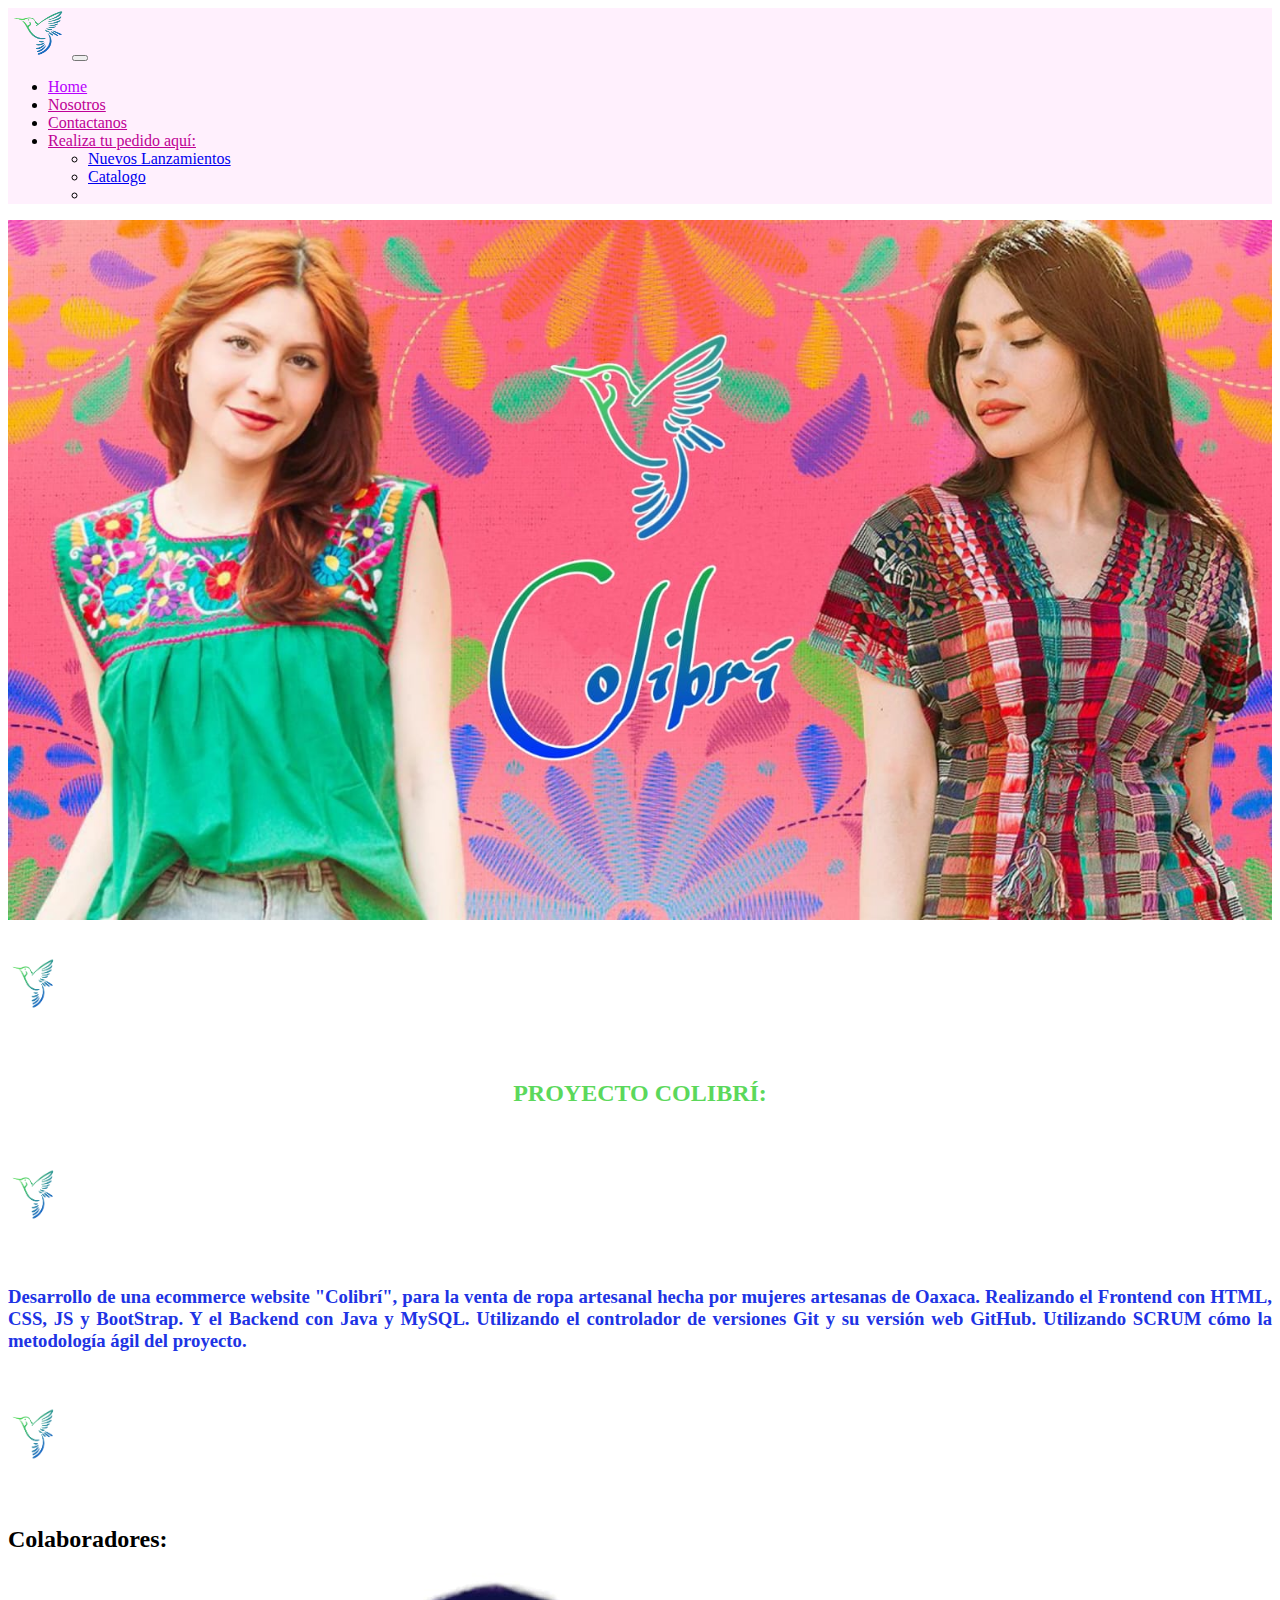
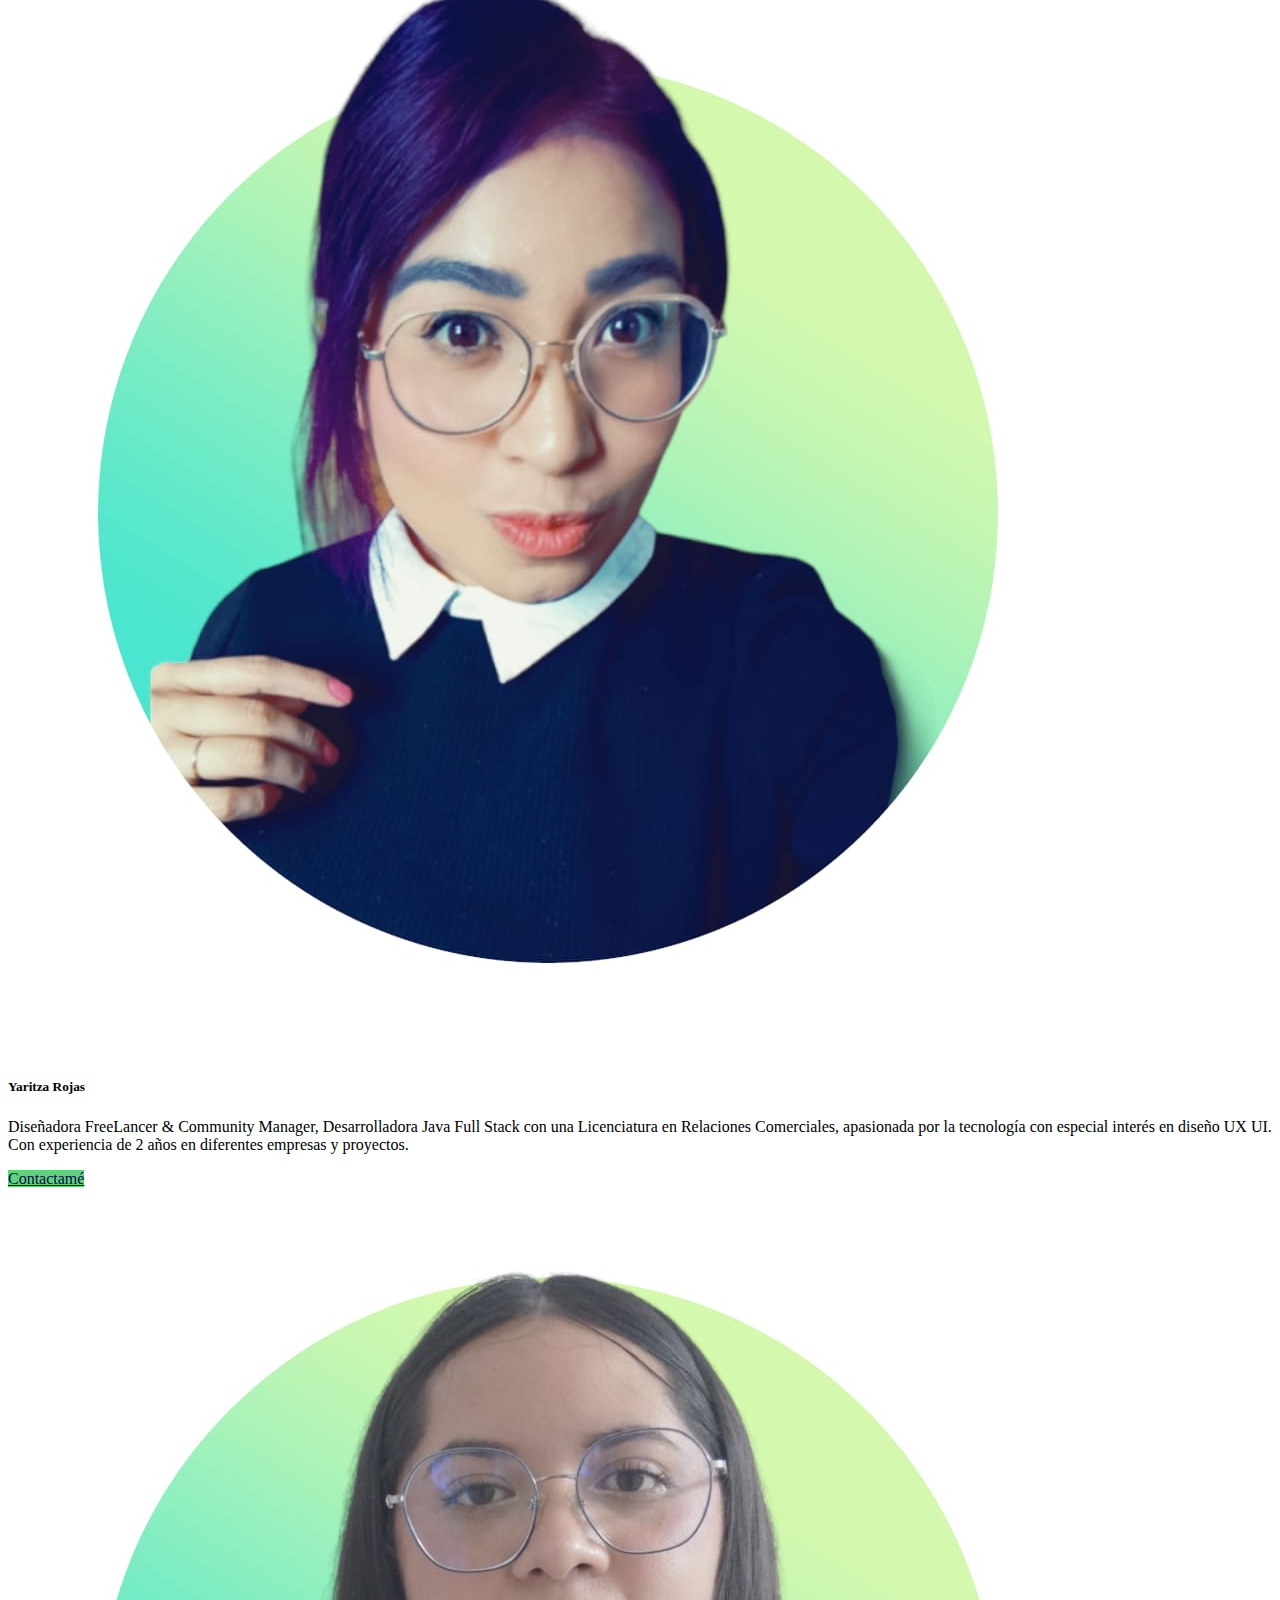
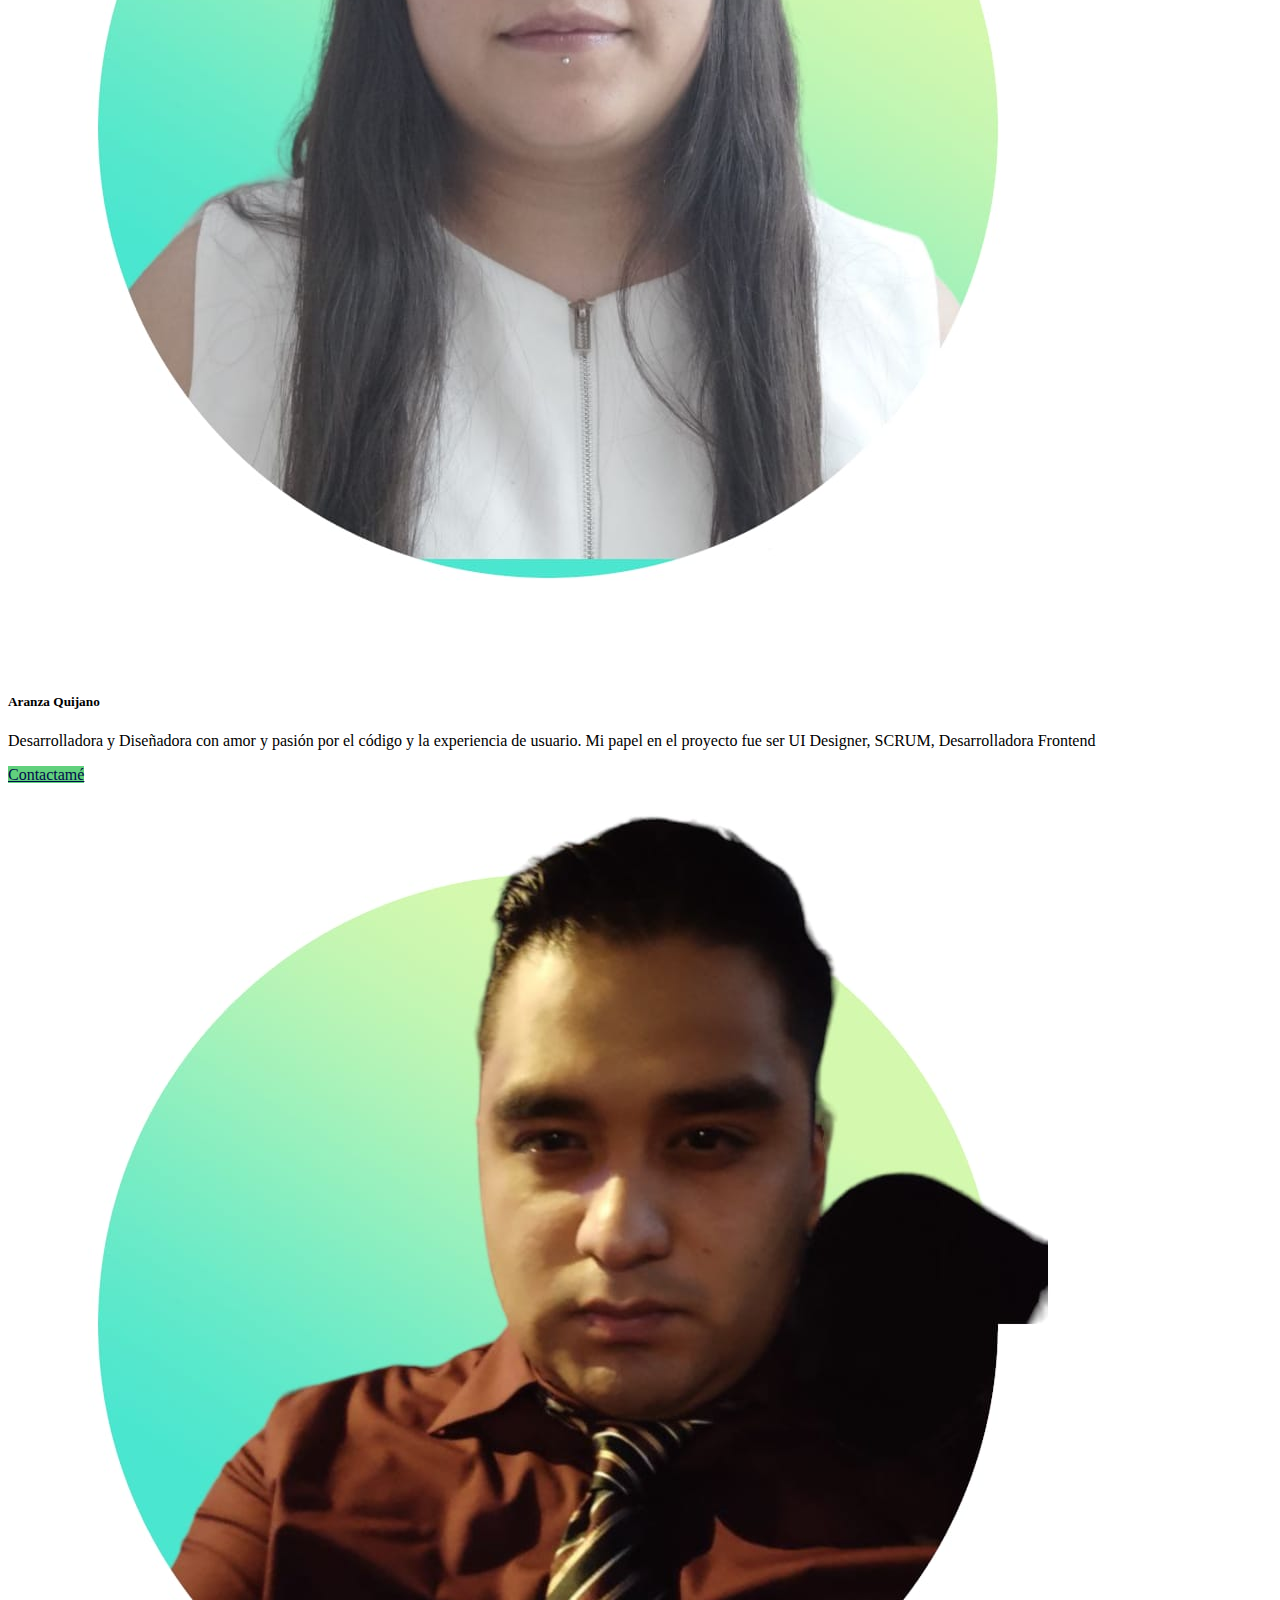
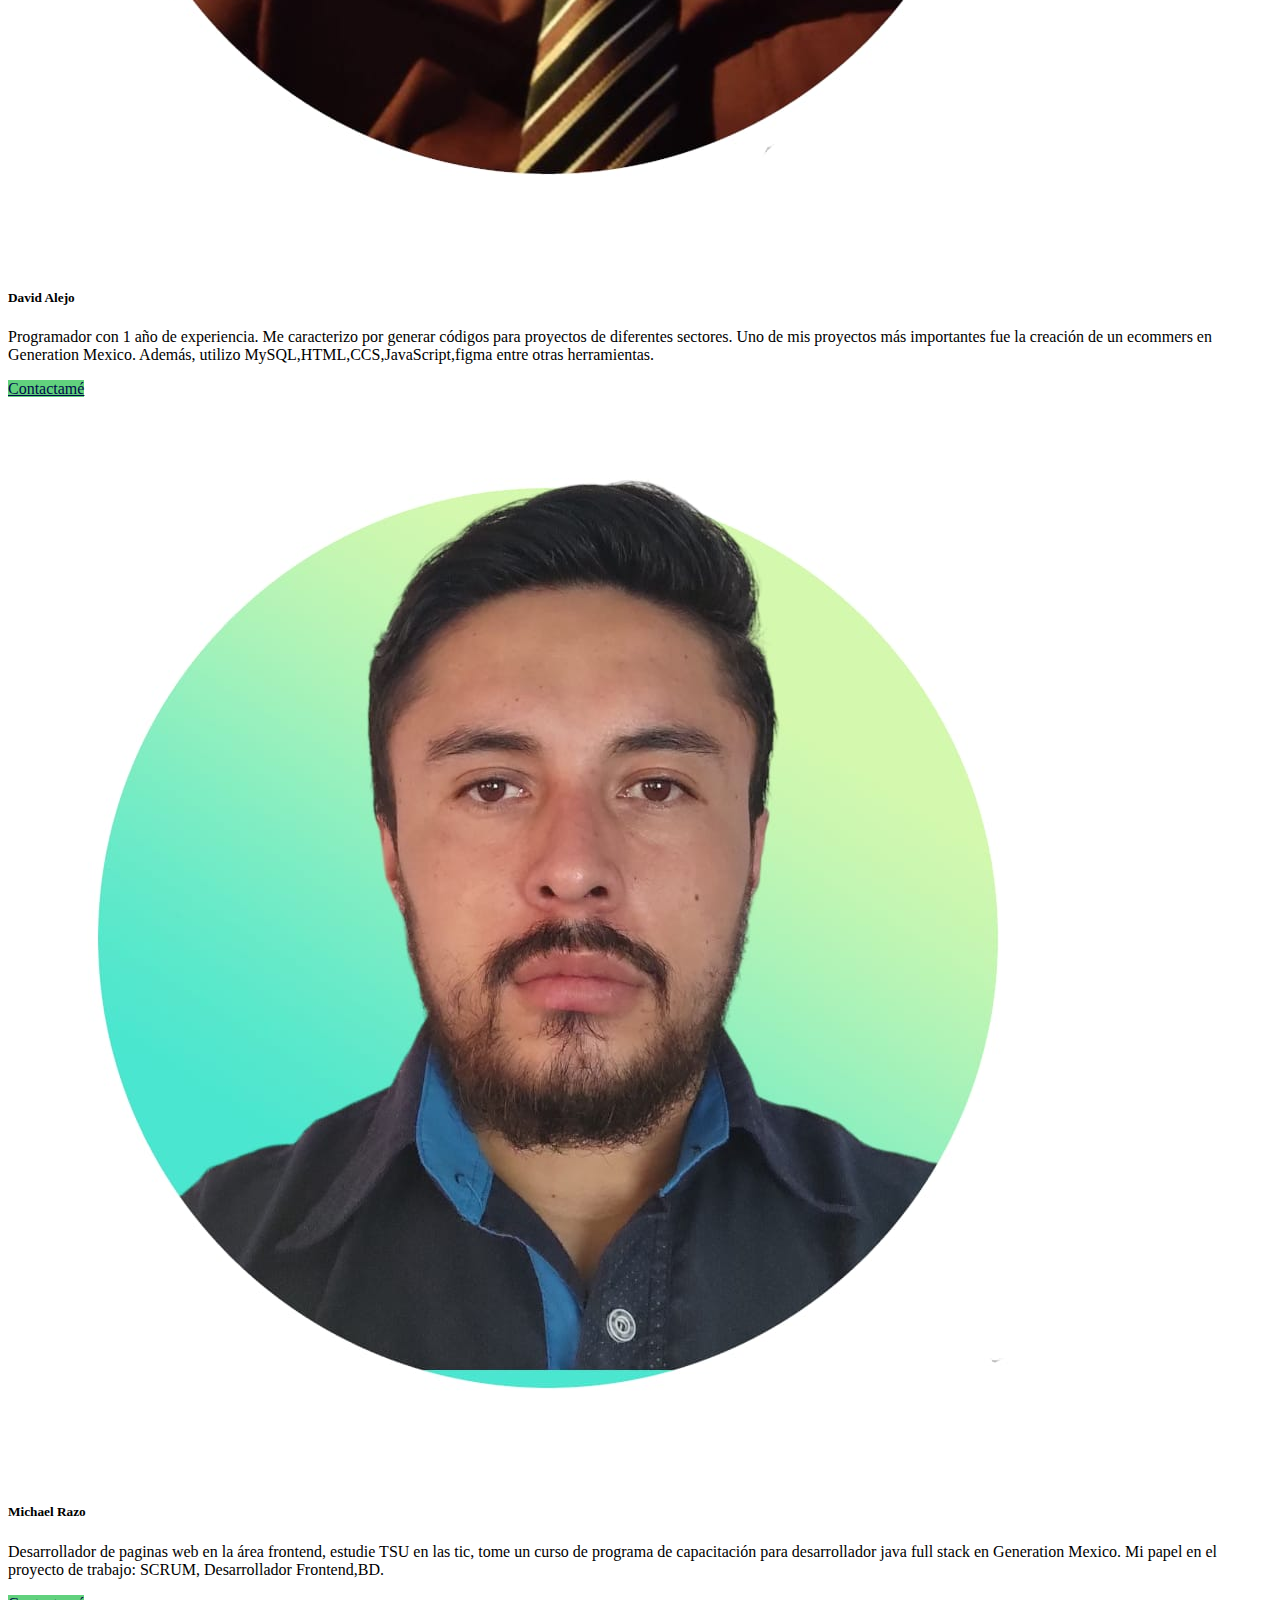
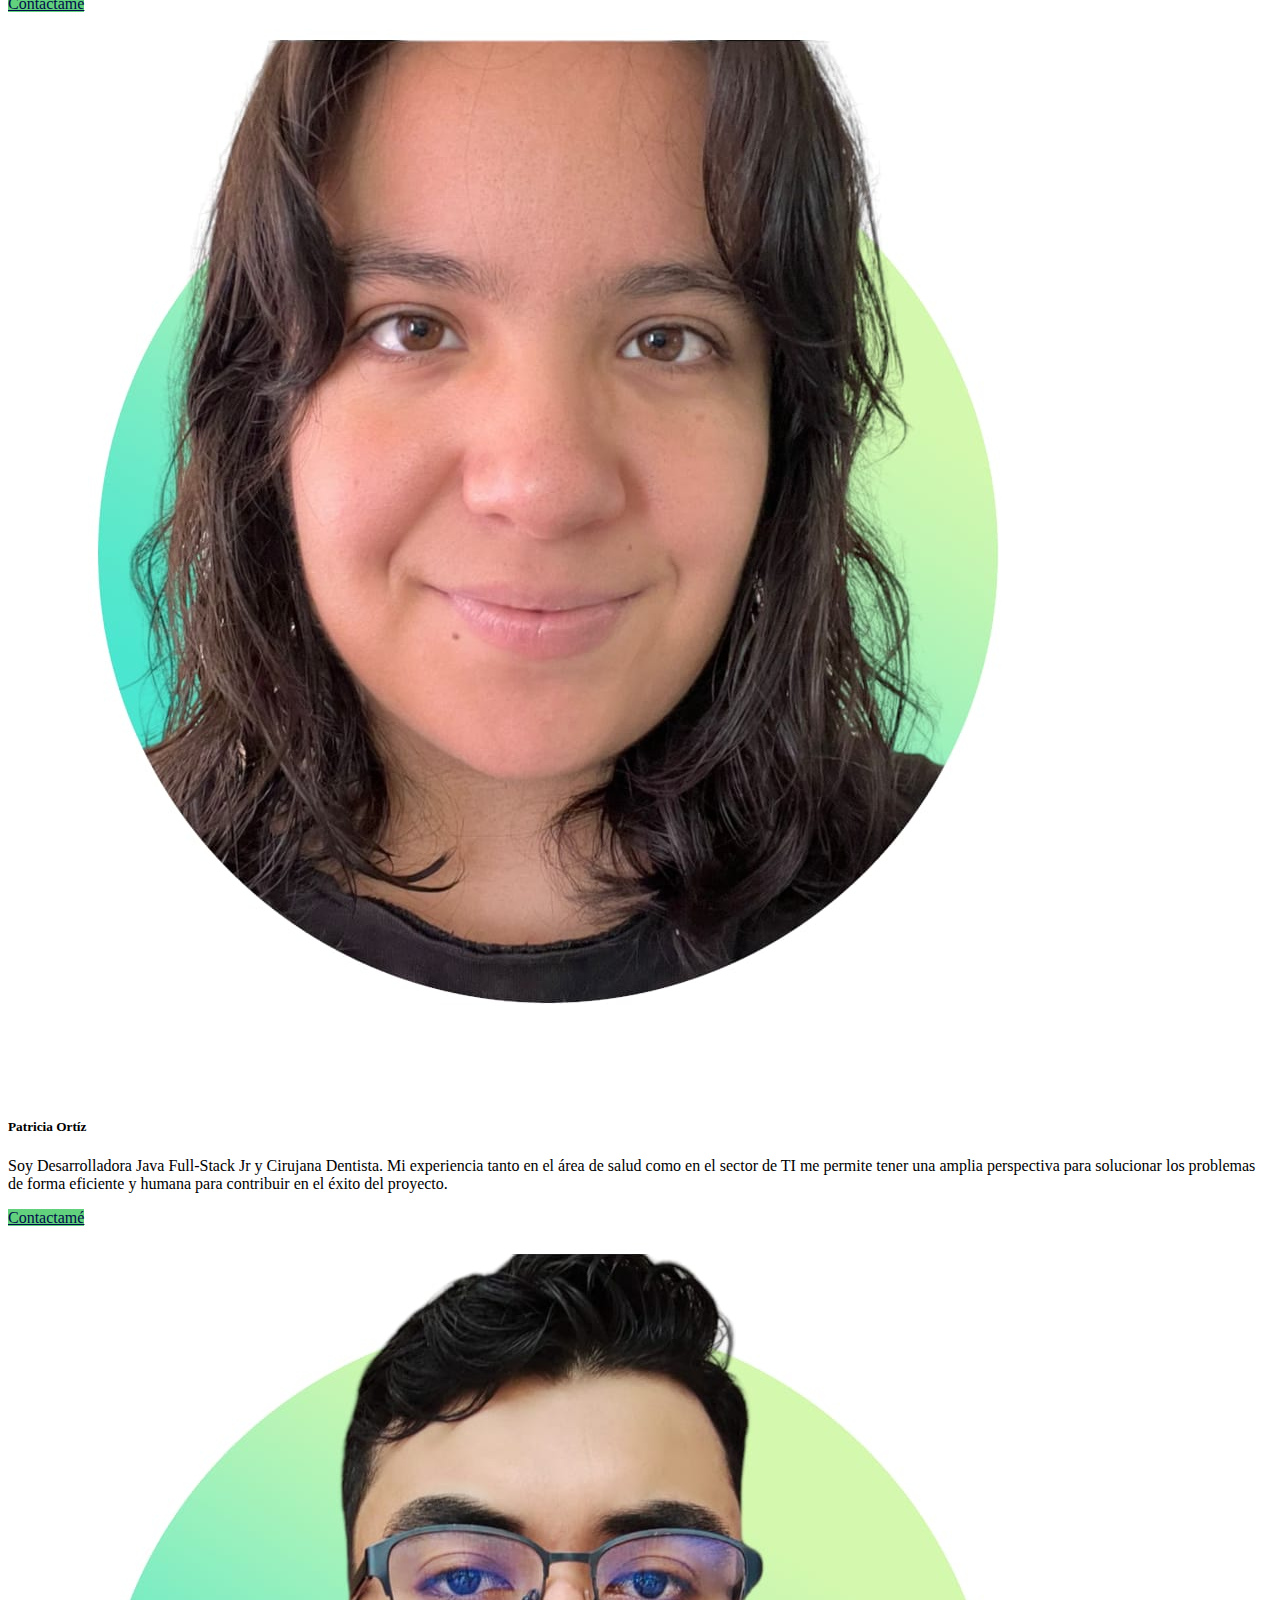
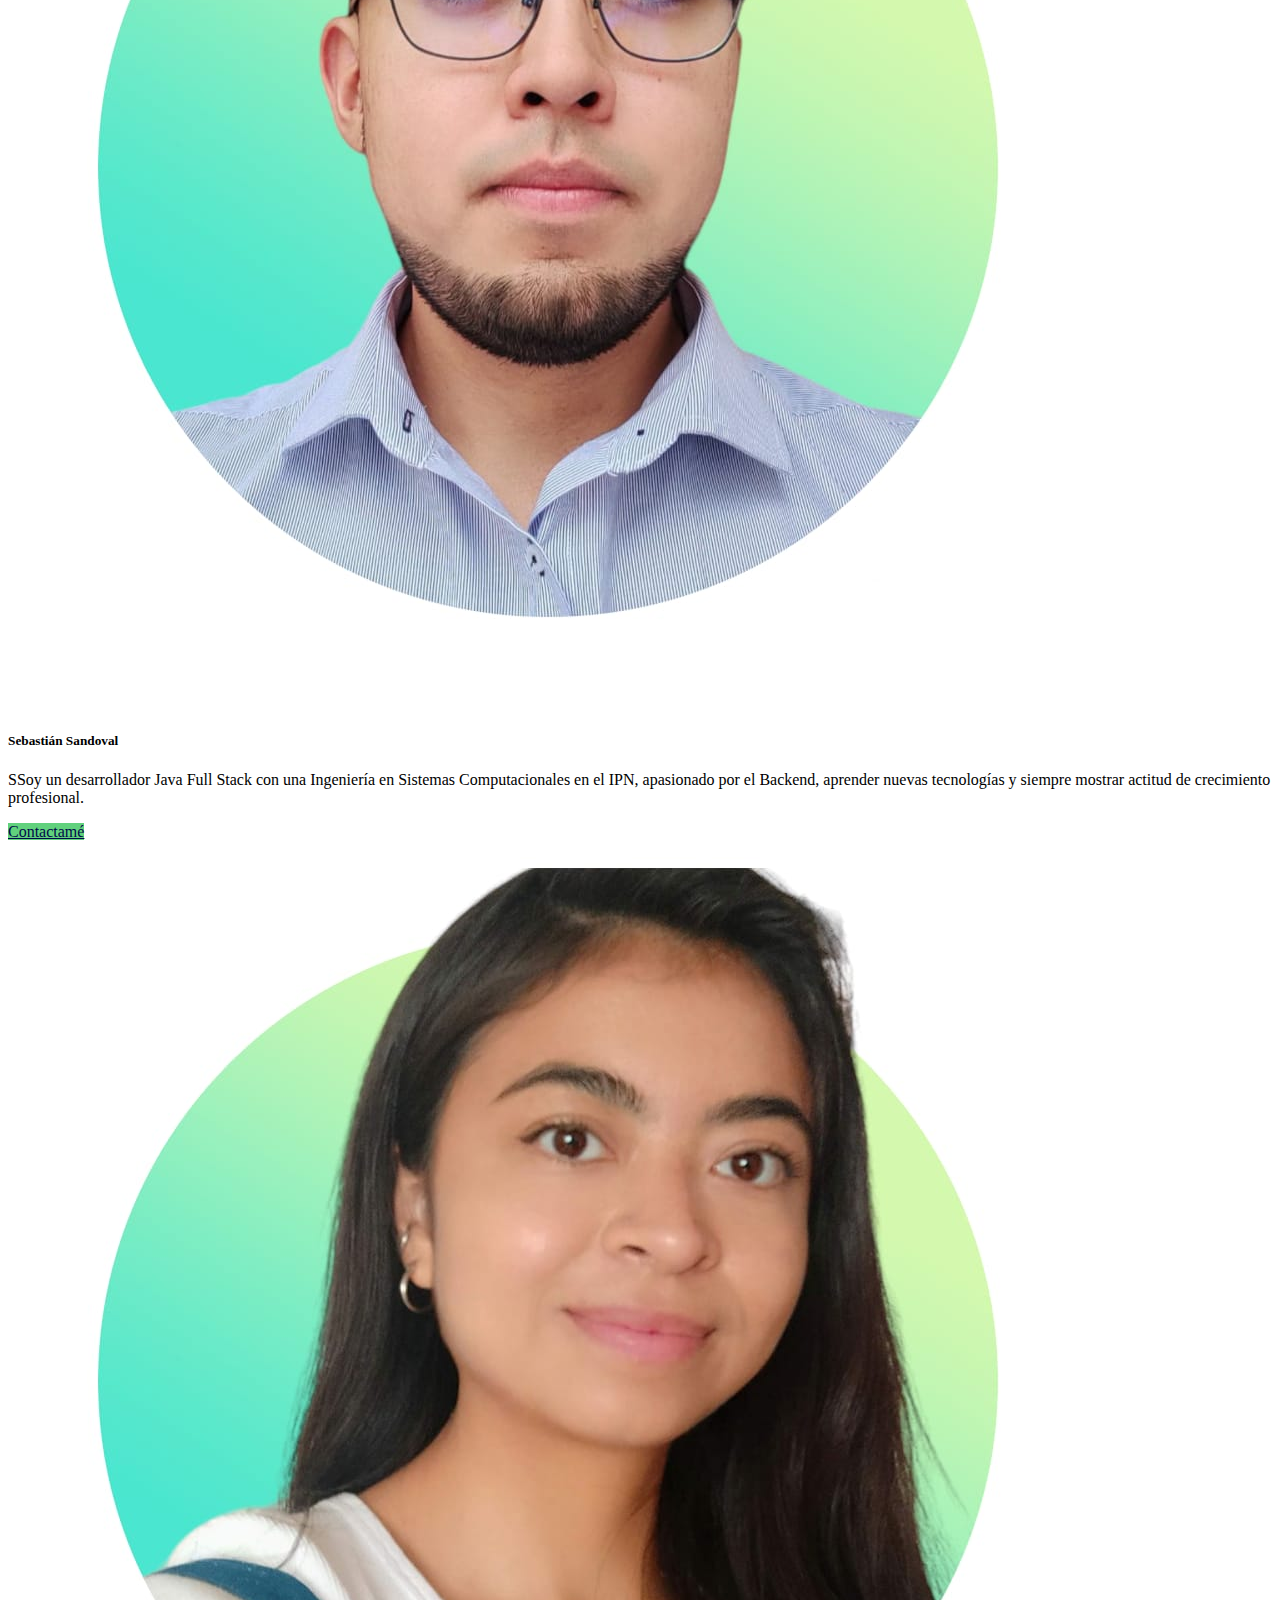
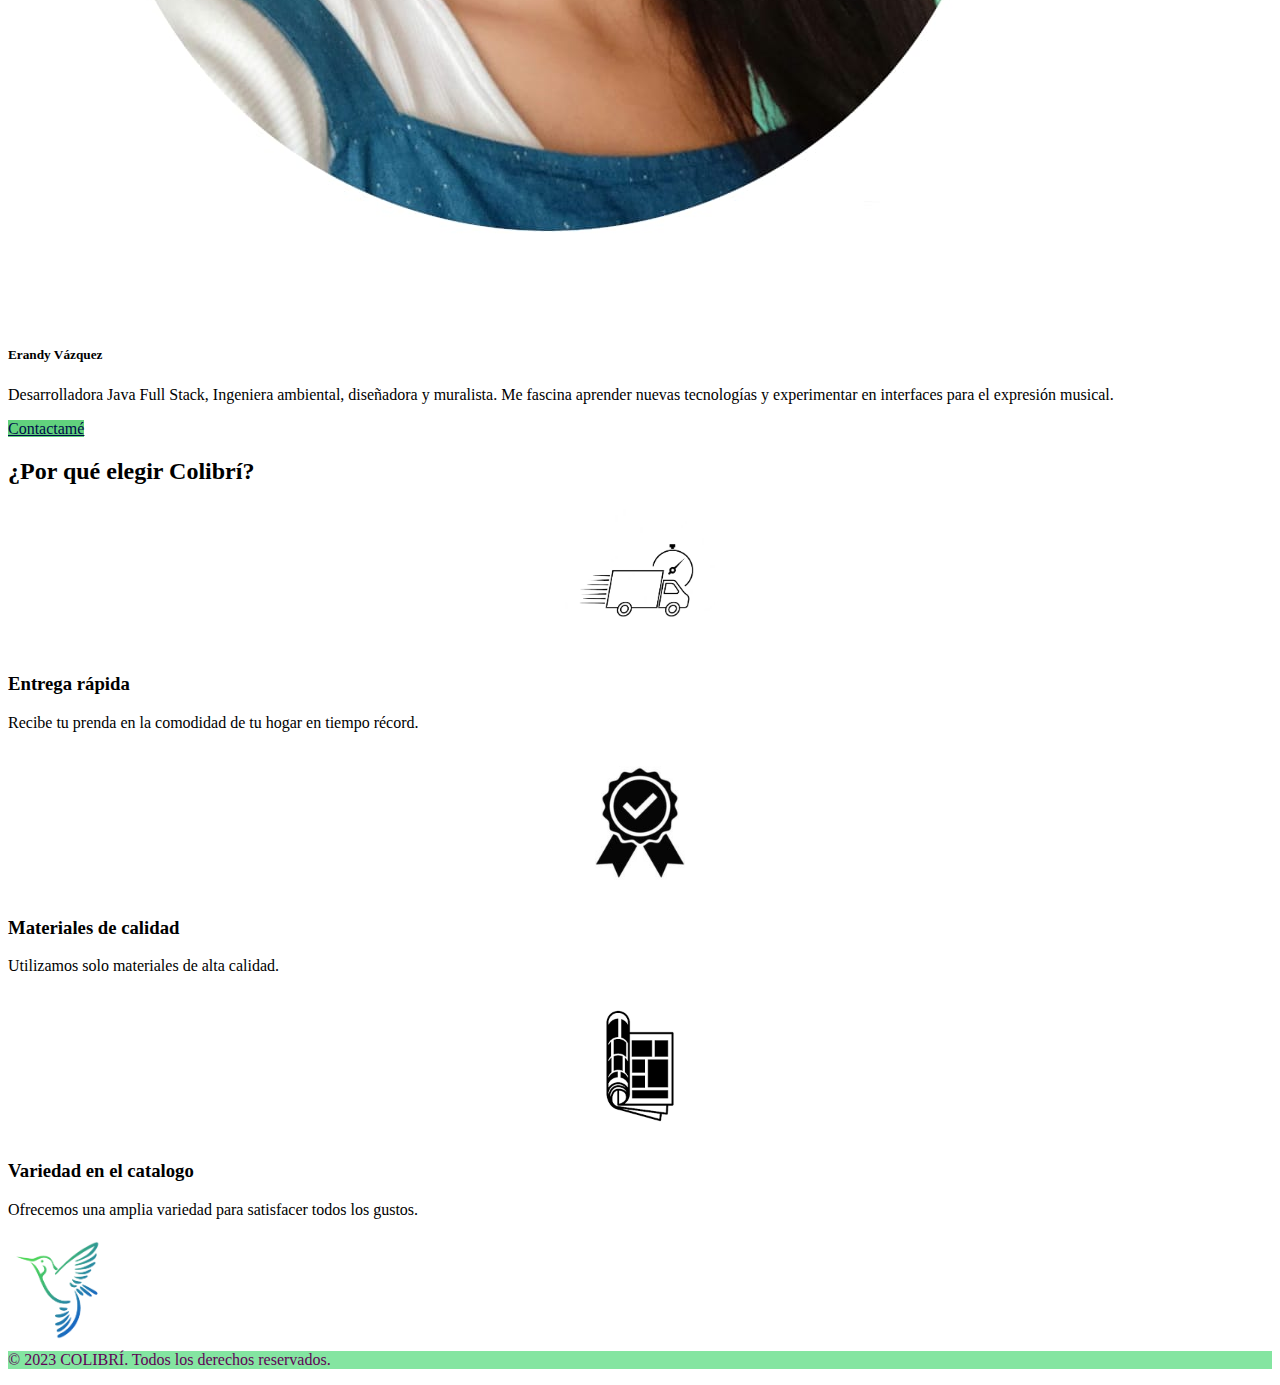
<file: nosotros.html>
<!doctype html>
<html lang="en">
  <head>
    <meta charset="utf-8">
    <meta name="viewport" content="width=device-width, initial-scale=1">
    <title>COLIBRÍ</title>
    <link href="https://cdn.jsdelivr.net/npm/bootstrap@5.3.0/dist/css/bootstrap.min.css" rel="stylesheet" integrity="sha384-9ndCyUaIbzAi2FUVXJi0CjmCapSmO7SnpJef0486qhLnuZ2cdeRhO02iuK6FUUVM" crossorigin="anonymous">
    <link rel="stylesheet" href="style.css">
  </head>
  <body>
    

        <nav class="navbar navbar-expand-lg bg-body-tertiary">
            <div class="container-fluid">
                <img src="./img/colibri.png" alt="Bootstrap" width="60" height="50">
              <a class="navbar-brand" href="#"></a>
              <button class="navbar-toggler" type="button" data-bs-toggle="collapse" data-bs-target="#navbarNavDropdown" aria-controls="navbarNavDropdown" aria-expanded="false" aria-label="Toggle navigation">
                <span class="navbar-toggler-icon"></span>
              </button>
              <div class="collapse navbar-collapse" id="navbarNavDropdown">
                <ul class="navbar-nav">
                
                    <li class="nav-item">
                    <a class="nav-link active" aria-current="page" href="index.html">Home</a>
                 
                </li>
                  <li class="nav-item">
                    <a class="nav-link" href="#">Nosotros</a>
                  </li>
                  <li class="nav-item">
                  <a class="nav-link" href="#">Contactanos</a>
                </li>
                  <li class="nav-item dropdown">
                    <a class="nav-link dropdown-toggle" href="#" role="button" data-bs-toggle="dropdown" aria-expanded="false">
                      Realiza tu pedido aquí:
                     </a>
                    <ul class="dropdown-menu">
                      <li><a class="dropdown-item" href="#">Nuevos Lanzamientos</a></li>
                      <li><a class="dropdown-item" href="#">Catalogo</a></li>
                      <li class="nav-item">

                      </li>
                     </ul>
                  </li>
                </ul>
              </div>
            </div>
          </nav>


    <header class="jumbotron jumbotron-fluid">
        
    </header>

    <section class="container">
      <BR></BR>
      <div class="colibri">
        <img src="./img/colibri.png" alt="" width="50px">
        </div>
        
      <h2><P class="center">PROYECTO COLIBRÍ:</P></h2>
      <BR></BR>
      <div class="colibri">
        <img src="./img/colibri.png" alt="" width="50px">
        </div>
      <h3><p class="justify">Desarrollo de una ecommerce website "Colibrí", para la venta de ropa artesanal hecha por mujeres artesanas de Oaxaca. Realizando el Frontend con HTML, CSS, JS y BootStrap. Y el Backend con Java y MySQL. Utilizando el controlador de versiones Git y su versión web GitHub. Utilizando SCRUM cómo la metodología ágil del proyecto. </p></h3>
      <BR></BR>
      <div class="colibri">
        <img src="./img/colibri.png" alt="" width="50px">
        </div>

      <h2>Colaboradores:</h2>
      <div class="row">
          <div class="col-md-4">
              <div class="card">
                  <img src="./img/yaritza.jpg" class="card-img-top" alt="">
                  <div class="card-body">
                      <h5 class="card-title" >Yaritza Rojas</h5>
                      <p class="card-text">Diseñadora FreeLancer & Community Manager, Desarrolladora Java Full Stack con una Licenciatura en Relaciones Comerciales, 
                        apasionada por la tecnología con especial interés en diseño UX UI. Con experiencia de 2 años en diferentes empresas y proyectos.</p>
                     
                        <a href="https://www.linkedin.com/in/yaritza-lizzet-rojas-rojas-984300281/" class="btn btn-primary">Contactamé</a>
                        
                  </div>
              </div>
          </div>
          <div class="col-md-4">
            <div class="card">
                <img src="./img/ara.jpg" class="card-img-top" alt="">
                <div class="card-body">
                    <h5 class="card-title">Aranza Quijano</h5>
                    <p class="card-text">Desarrolladora y Diseñadora con amor y pasión por el código y la experiencia de usuario. Mi papel en el proyecto fue ser UI Designer, SCRUM, Desarrolladora Frontend</p>
                    <a href="https://www.linkedin.com/in/aranza-quijano-81a0b8280/" class="btn btn-primary">Contactamé</a>
                </div>
            </div>
        </div>
        <div class="col-md-4">
          <div class="card">
              <img src="./img/david.jpg" class="card-img-top" alt="">
              <div class="card-body">
                  <h5 class="card-title">David Alejo</h5>
                  <p class="card-text">Programador con 1 año de experiencia. Me caracterizo por generar códigos para proyectos de diferentes sectores. Uno de mis proyectos más importantes fue la creación de un ecommers en Generation Mexico. Además, utilizo MySQL,HTML,CCS,JavaScript,figma entre otras herramientas.</p>
                  <a href="http://www.linkedin.com/in/david-alejo-5ba385272" class="btn btn-primary">Contactamé</a>
              </div>
          </div>
      </div>
      <div class="col-md-4">
        <div class="card">
            <img src="./img/mich.jpg" class="card-img-top" alt="">
            <div class="card-body">
                <h5 class="card-title">Michael Razo </h5>
                <p class="card-text">Desarrollador de paginas web en la área frontend, estudie TSU en las tic,
                  tome un curso de programa de capacitación para desarrollador java full stack en Generation Mexico.
                  Mi papel en el proyecto de trabajo: SCRUM, Desarrollador Frontend,BD.</p>
                <a href="https://www.linkedin.com/in/juan-daniel-michael-razo-camargo-4562bb281/" class="btn btn-primary">Contactamé</a>
            </div>
        </div>
    </div>
    <div class="col-md-4">
      <div class="card">
          <img src="./img/patricia.jpg" class="card-img-top" alt="">
          <div class="card-body">
              <h5 class="card-title">Patricia Ortíz</h5>
              <p class="card-text">Soy Desarrolladora Java Full-Stack Jr y Cirujana Dentista. Mi experiencia tanto en el área de salud como en el sector de TI me permite tener una amplia perspectiva para solucionar los problemas de forma eficiente y humana para contribuir en el éxito del proyecto.</p>
              <a href="https://www.linkedin.com/in/patriciaotellez/" class="btn btn-primary">Contactamé</a>
          </div>
      </div>
  </div>
  <div class="col-md-4">
    <div class="card">
        <img src="./img/sebastian.jpg" class="card-img-top" alt="">
        <div class="card-body">
            <h5 class="card-title">Sebastián Sandoval </h5>
            <p class="card-text">SSoy un desarrollador Java Full Stack con una Ingeniería en Sistemas Computacionales en el IPN, 
              apasionado por el Backend, aprender nuevas tecnologías y siempre mostrar actitud de crecimiento profesional.
              </p>
            <a href="https://www.linkedin.com/in/sebasti%C3%A1n-sandoval-1a88a6213/" class="btn btn-primary">Contactamé</a>
        </div>
    </div>
</div>
<div class="col-md-4">
  <div class="card">
      <img src="./img/erandy.jpg" class="card-img-top" alt="">
      <div class="card-body">
          <h5 class="card-title">Erandy Vázquez </h5>
          <p class="card-text">Desarrolladora Java Full Stack, Ingeniera ambiental, diseñadora y muralista.  Me fascina aprender nuevas tecnologías y experimentar en interfaces para el expresión musical.</p>
          <a href="https://www.linkedin.com/in/erandydianadelgado/" class="btn btn-primary">Contactamé</a>

      </div>
  </div>
</div>
          
      </div>
  </section>
    </section>
    
    <section class="container mt-5">
        <h2>¿Por qué elegir Colibrí?</h2>
        <div class="row">
            <div class="col-md-4 text-center">
                <div class="feature-icon">
                    <img src="./img/entregarapida.jpg" alt="" width="150px" height="300px"class="responsive-image">
                </div>
                <h3>Entrega rápida</h3>
                <p>Recibe tu prenda en la comodidad de tu hogar en tiempo récord.</p>
            </div>
            <div class="col-md-4 text-center">
                <div class="feature-icon">
                    <img src="./img/calidad.jpg" alt="" width="150px" height="300px"class="responsive-image">
                </div>
                <h3>Materiales de calidad</h3>
                <p>Utilizamos solo materiales de alta calidad.</p>
            </div>
          <div class="col-md-4 text-center">
              <div class="feature-icon">
                  <img src="./img/catalogo.png" alt="" width="150px" height="300px"class="responsive-image">
              </div>
              <h3>Variedad en el catalogo</h3>
              <p>Ofrecemos una amplia variedad para satisfacer todos los gustos.</p>
      </div>
        </div>


    <div class="colibri">
      <img src="./img/colibri.png" alt="" width="100px">
      </div>

    </section>




    <footer class="mt-5 py-3">
        <div class="container text-center">
            <p>&copy; 2023 COLIBRÍ. Todos los derechos reservados.</p>
        </div>
    </footer>


    <script src="https://cdn.jsdelivr.net/npm/bootstrap@5.3.0/dist/js/bootstrap.bundle.min.js" integrity="sha384-geWF76RCwLtnZ8qwWowPQNguL3RmwHVBC9FhGdlKrxdiJJigb/j/68SIy3Te4Bkz" crossorigin="anonymous"></script>
  </body>
</html>
</file>
<file: style.css>
.navbar {
    background-color: #fff0fd; 
  }
  

  .navbar .navbar-brand,
  .navbar .nav-link {
    color: #be0195; 
  }
  

  .navbar .nav-link.active,
  .navbar .nav-item:hover .nav-link {
    color: #b700ff; 
  }
  

  .btn-primary {
    background-color: hsl(135, 55%, 60%); 
    border-color: #040283;
    color: #000b49; 
  }
  
 
  .btn-primary:hover {
    background-color: #41baf1;
    border-color: #244cfd;
    color: #490046;
  }
  
  .jumbotron {
    background-color: #79f5c18a; 
    height: 700px; 
    background-image: url('./img/img4.jpg'); 
    background-position: center; 
    background-repeat: repeat; 
    background-size: cover; 
    display: flex;
    align-items: center;
}

footer {
    background-color: #84e5a1; 
  }
  
  footer p {
    color: #5f0357; 
  }
  
.responsive-image {
    max-width: 100%;
    height: auto;
    max-height: 150px; 
  }

.feature-icon {
    display: flex;
    justify-content: center; 
    align-items: center; 
    margin-bottom: 1rem;
  }

  .text-background {
    background-color: rgba(252, 165, 244, 0.65);
    padding: 1rem;
    border-radius: 25px; 
  }
 

             /*Animaciones*/
    @keyframes ajo{
      from{
          opacity: 1;
      }
      to{
          opacity: 0;
      }
  }
  .colibri{
      width: 100px;
      height: 100px;
      animation-name: ajo;
      animation-duration: 4s;
      animation-iteration-count: infinite;
      animation-direction: alternate-reverse;
      
  }

  p.center {
    text-align: center;
    font-weight: bold;
    color:rgb(91, 216, 91);
    font-family: 'Times New Roman';
    }

    p.justify {
      text-align: justify;
      font-weight: bold;
      color:rgb(32, 51, 228);
      font-family: 'Times New Roman';
    
    }
</file>
